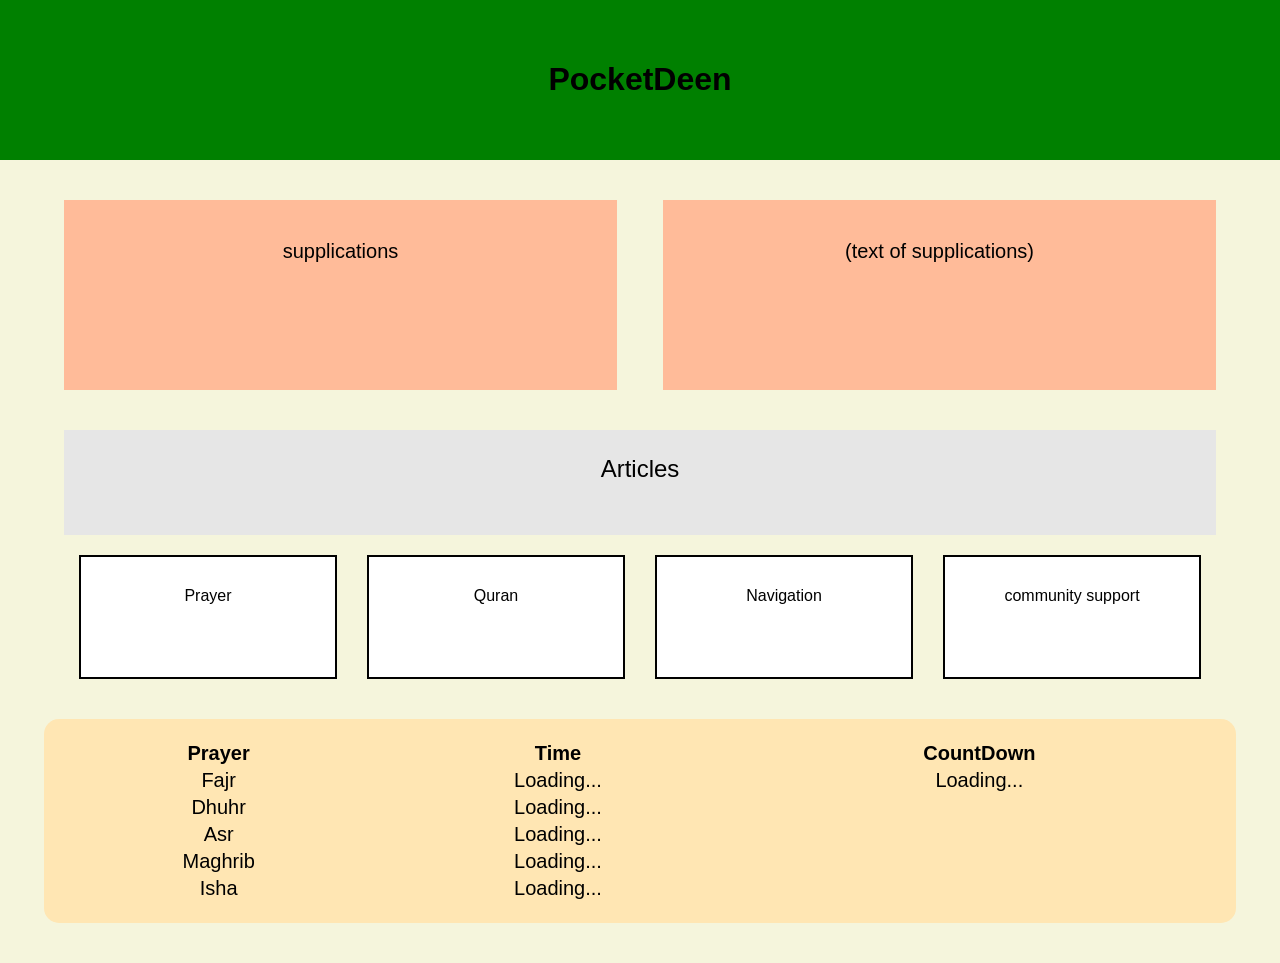
<file: Code for the website/PocketDeen.html>
<!DOCTYPE html>
<html>
<head>
  <meta charset="UTF-8">
  <link href="designStyles.css" rel="stylesheet">
  <meta name="viewport" content="width=device-width, initial-scale=1.0">
  <title>PocketDeen</title>
</head>

<body>

<!-- HEADER -->
<div class="titleSquare">
  <h1>PocketDeen</h1>
</div>

<!-- SUPPLICATIONS SECTION -->
<div class="supplicationsWhole">
  <div class="supplicationsBox1">supplications</div>
  <div class="supplicationsBox2">(text of supplications)</div>
</div>

<!-- ARTICLES SECTION -->
<div class="articles-box">Articles</div>

<!-- NAV ICONS -->
<div class="nav-icons"> 
  <div class="nav-item">Prayer</div>
  <div class="nav-item">Quran</div>
  <div class="nav-item">Navigation</div>
  <div class="nav-item">community support</div>
</div>

<!-- PRAYER TIMES -->
<div class="prayer-times">
  <table id="prayerTable">
    <tr><th>Prayer</th><th>Time</th><th>CountDown</th></tr>
    <tr><td>Fajr</td><td id = "fajr">Loading...</td><td id="timer">Loading...</td></tr>
    <tr><td>Dhuhr</td><td id = "dhuhr">Loading...</td></tr>
    <tr><td>Asr</td><td id = "asr">Loading...</td></tr>
    <tr><td>Maghrib</td><td id = "maghrib">Loading...</td></tr>
    <tr><td>Isha</td><td id = "isha">Loading...</td></tr>
  </table>
</div>



<script src = "PrayerScript.js"></script>


</body>
</html>
</file>
<file: Code for the website/designStyles.css>
@charset "utf-8";


	body {
    background-color: beige;/*changes the colour of the text*/
    margin: 0;
    font-family: Arial, Helvetica, sans-serif;
}

	/* HEADER */
	.titleSquare {
		background-color: green;/*changes the colour of the Title box*/
		padding: 40px;/*increases/decreases the size of the border of the object*/
		text-align: center;
}
	/*SUPPLACTION BOX*/
	.supplicationsWhole {
		display: flex; /*Puts boxes side by side*/
		justify-content: space-between;
		width: 90%;
		margin: 40px auto;
	
}

	.supplicationsBox1,
	.supplicationsBox2 {
		
		width: 48%;
		height: 150px;
		text-align: center;
		padding-top: 40px;
		font-size: 20px;
		background-color: #ffbb99;
}

	/* ARTICLES BOX */
	.articles-box {
		width: 90%;
		margin: 20px auto;
		height: 80px;
		background-color: #e6e6e6;
		text-align: center;
		padding-top: 25px;
		font-size: 24px;
}

	/* NAV ICONS */
	.nav-icons {
		display: flex;
		justify-content: space-around;
		width: 90%;
		margin: 20px auto;
}
	.nav-item {
		width: 22%;
		height: 90px;
		border: 2px solid black;
		text-align: center;
		padding-top: 30px;
		background-color: white;
}

/* PRAYER TIMES SECTION */
	.prayer-times {
		background-color: #ffe6b3;
		width: 90%;
		margin: 40px auto;
		padding: 20px;
		border-radius: 15px;
}

	.prayer-times table{
		width: 100%;
		font-size: 20px;
		text-align: center;
}
</file>
